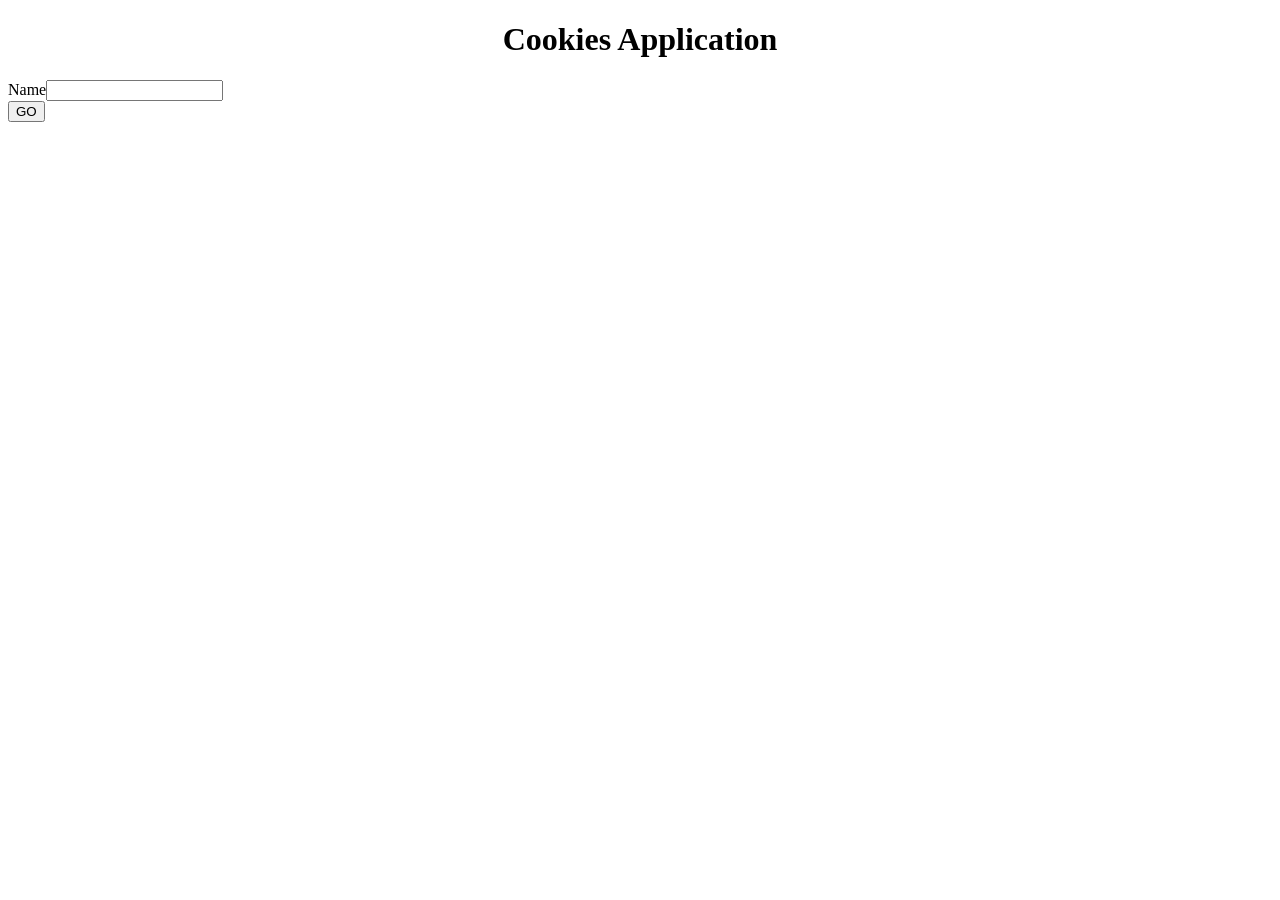
<file: Cookies/src/main/webapp/index.html>
<!DOCTYPE html>
<html>
<head>
<meta charset="ISO-8859-1">
<title>CookiesDemoApp</title>
</head>
<body>
	<center>
		<h1>Cookies Application</h1>
	</center>
	<form action="./first">
		Name<input type="text" name="uname" /><br /> <input type="submit"
			value="GO" />
	</form>
</body>
</html>
</file>
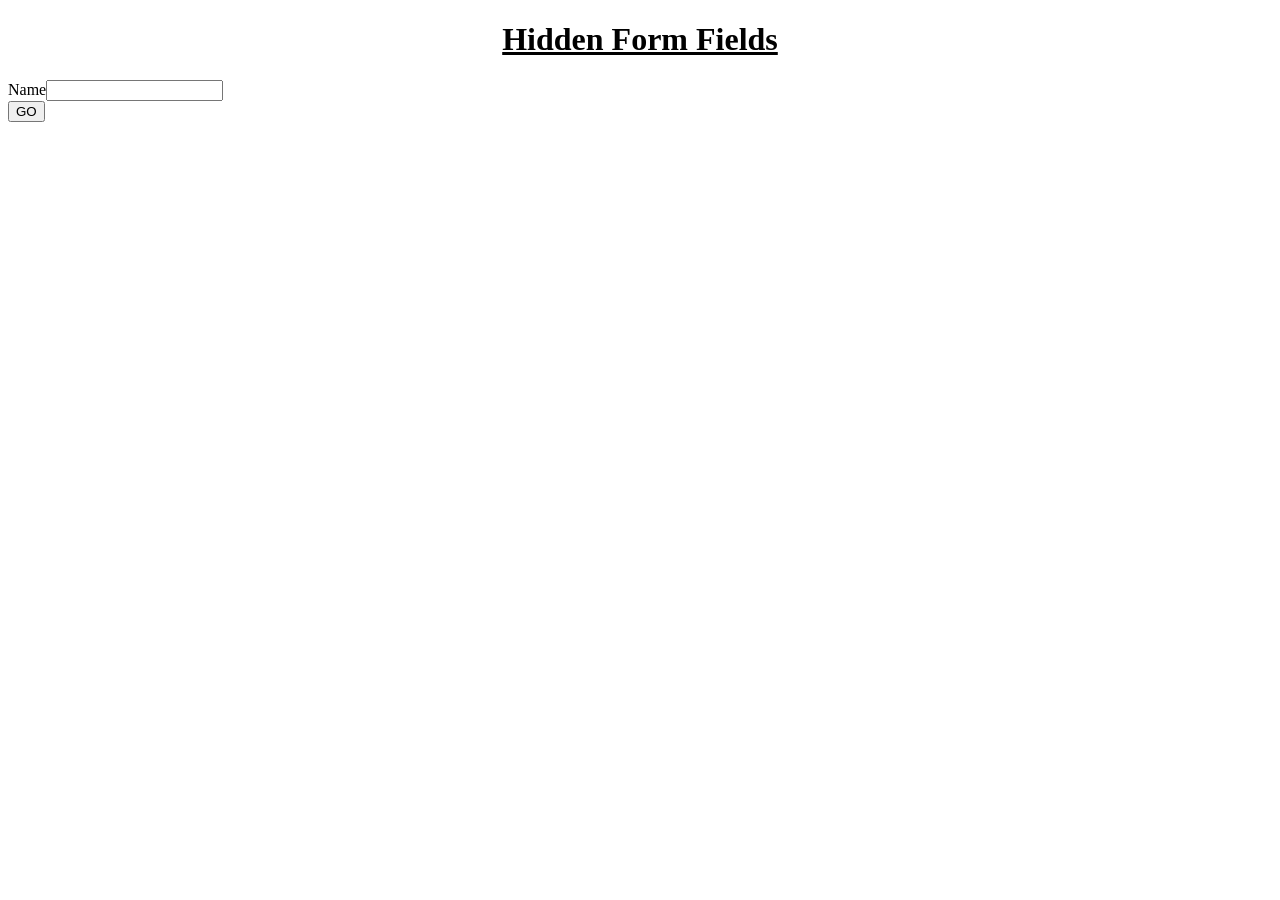
<file: HiddenFormFields/src/main/webapp/index.html>
<!DOCTYPE html>
<html>
<head>
<meta charset="ISO-8859-1">
<title>HiddenFormFields</title>
</head>
<body>
	<center>
		<h1>
			<u>Hidden Form Fields</u>
		</h1>
	</center>
	<form action="./first" method="get">
		Name<input type="text" name="uname" /><br /> <input type="submit"
			value="GO" />
	</form>
</body>
</html>
</file>
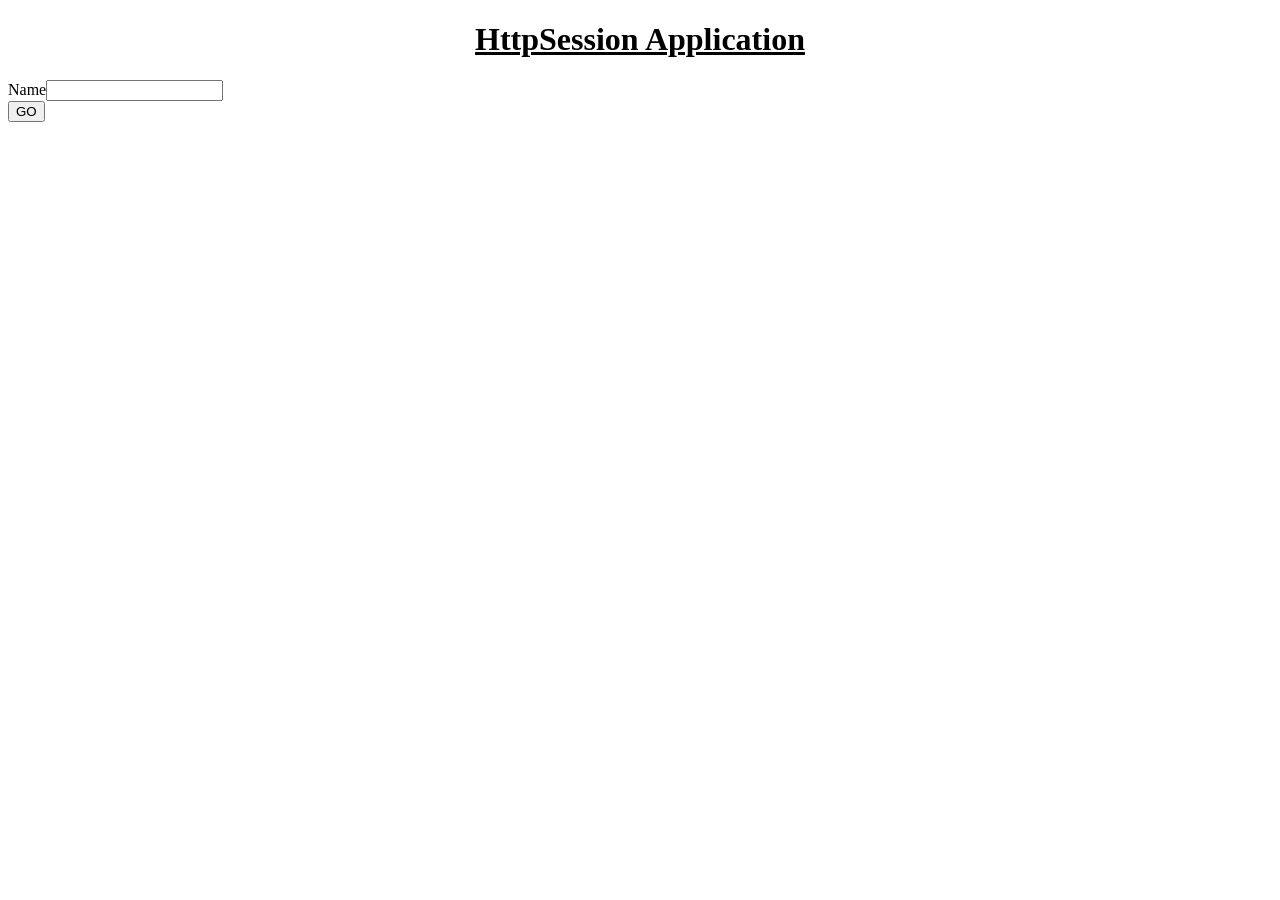
<file: HttpSessionDemo/src/main/webapp/index.html>
<!DOCTYPE html>
<html>
<head>
<meta charset="ISO-8859-1">
<title>HttpSession Demo</title>
</head>
<body>
	<center>
		<h1>
			<u>HttpSession Application</u>
		</h1>
	</center>
	<form action="./first">
		Name<input type="text" name="uname" /><br /> <input type="submit"
			value="GO" />
	</form>
</body>
</html>
</file>
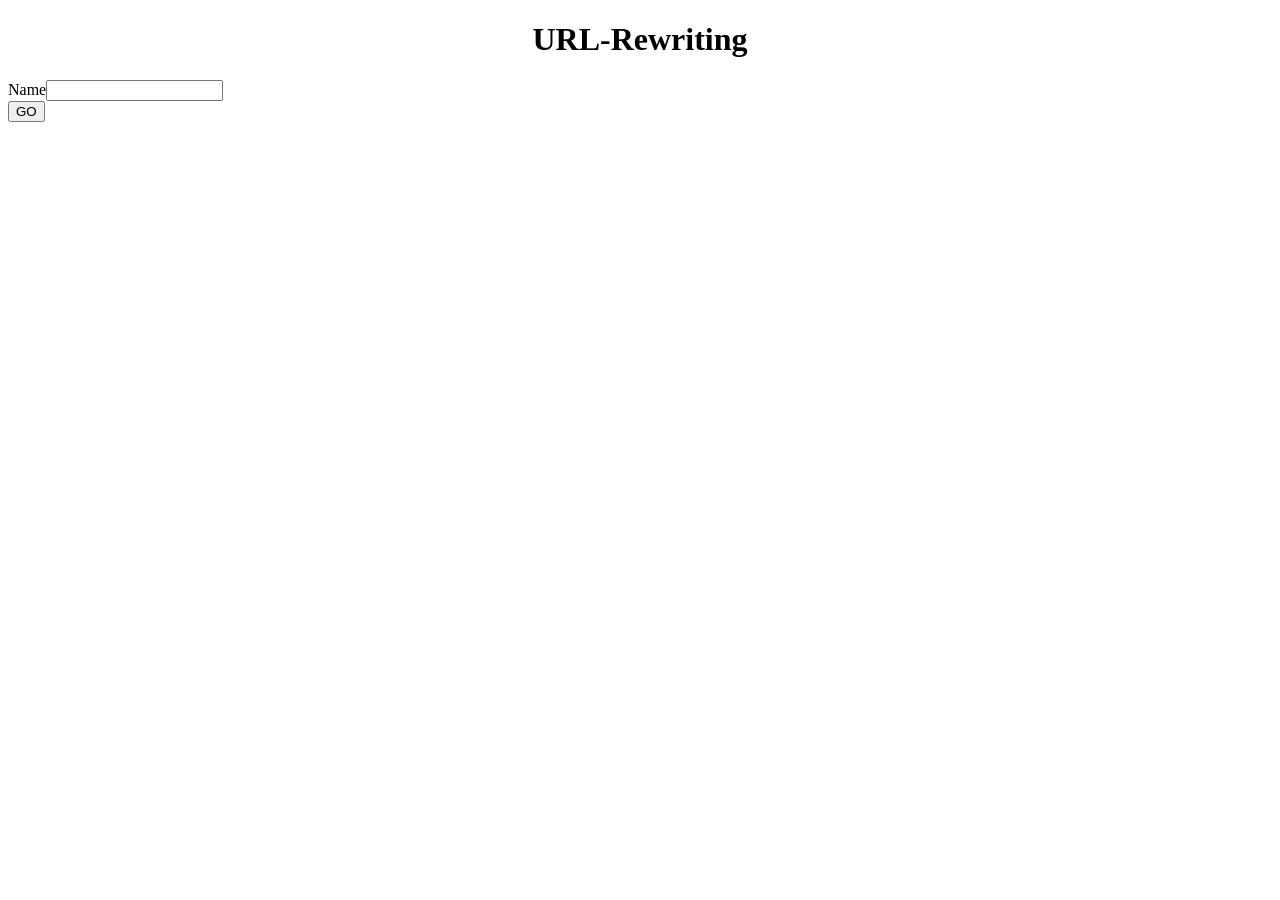
<file: URL_Rewriting/src/main/webapp/index.html>
<!DOCTYPE html>
<html>
<head>
<meta charset="ISO-8859-1">
<title>URL Rewriting</title>
</head>
<body>
	<center>
		<h1>URL-Rewriting</h1>
	</center>
	<form action="./first">
		Name<input type="text" name="uname" /><br /> <input type="submit"
			value="GO" />
	</form>
</body>
</html>
</file>
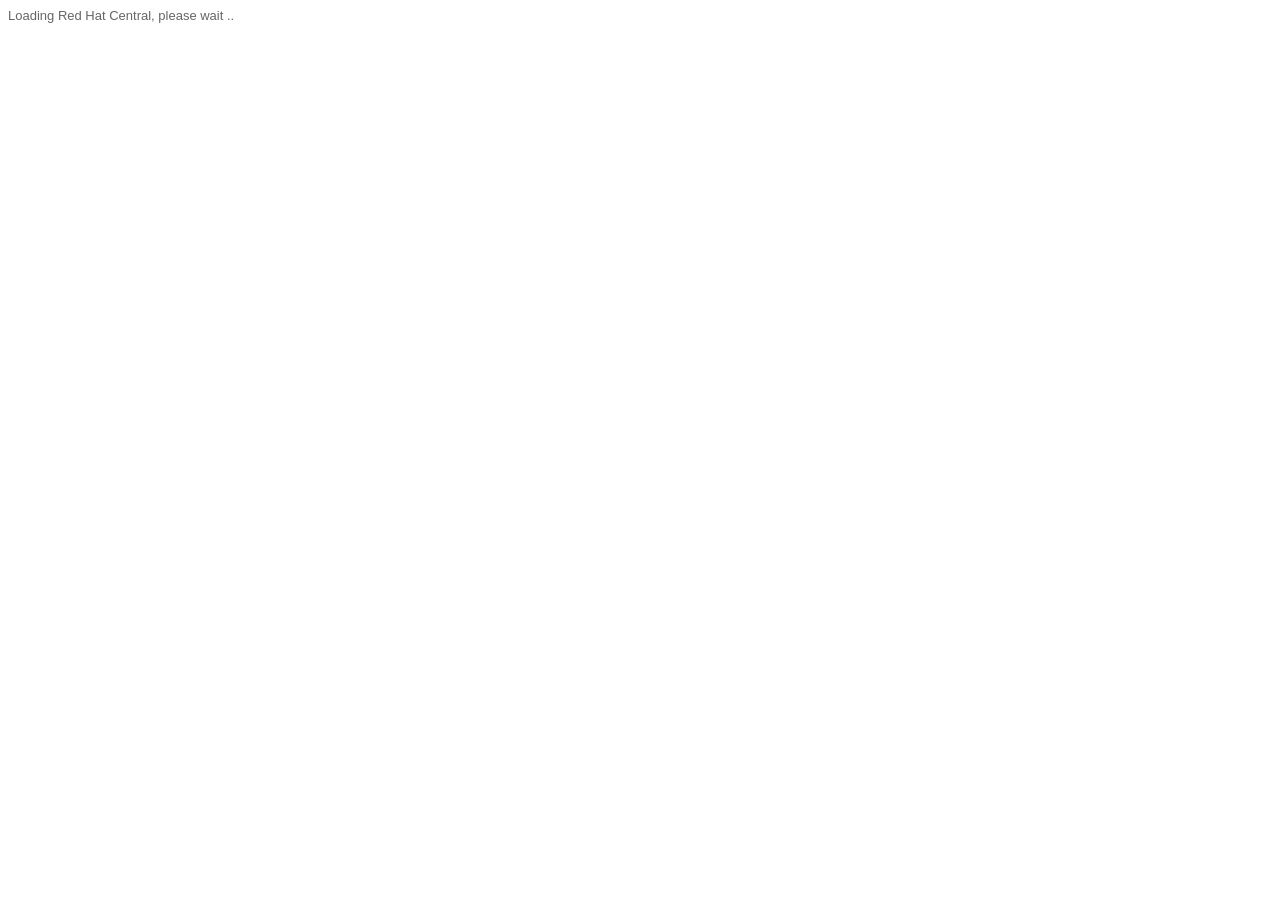
<file: .metadata/.plugins/org.jboss.tools.central/central/loading_2.1.600.v20220110_1812.html>
<head><meta charset="utf-8"><title>Red Hat Central</title></head>
<body><div style="color:#666666; font-size:small;font-family: 'Open Sans', 'Helvetica Neue', Helvetica, Arial, sans-serif">Loading Red Hat Central, please wait <span id="ellipsis"></span></div></body>
<script>
var ellipsis = document.getElementById("ellipsis");
var idx = 1;
function updateEllipsis() {
	var txt = "";
	for (i=0;i<idx;i++) { txt+=".";}
	ellipsis.innerHTML=txt;
	if ( ++idx>3 ) { idx=0;}
	setTimeout(function () { updateEllipsis();}, 500);	
}
updateEllipsis();
</script>
</html>
</file>
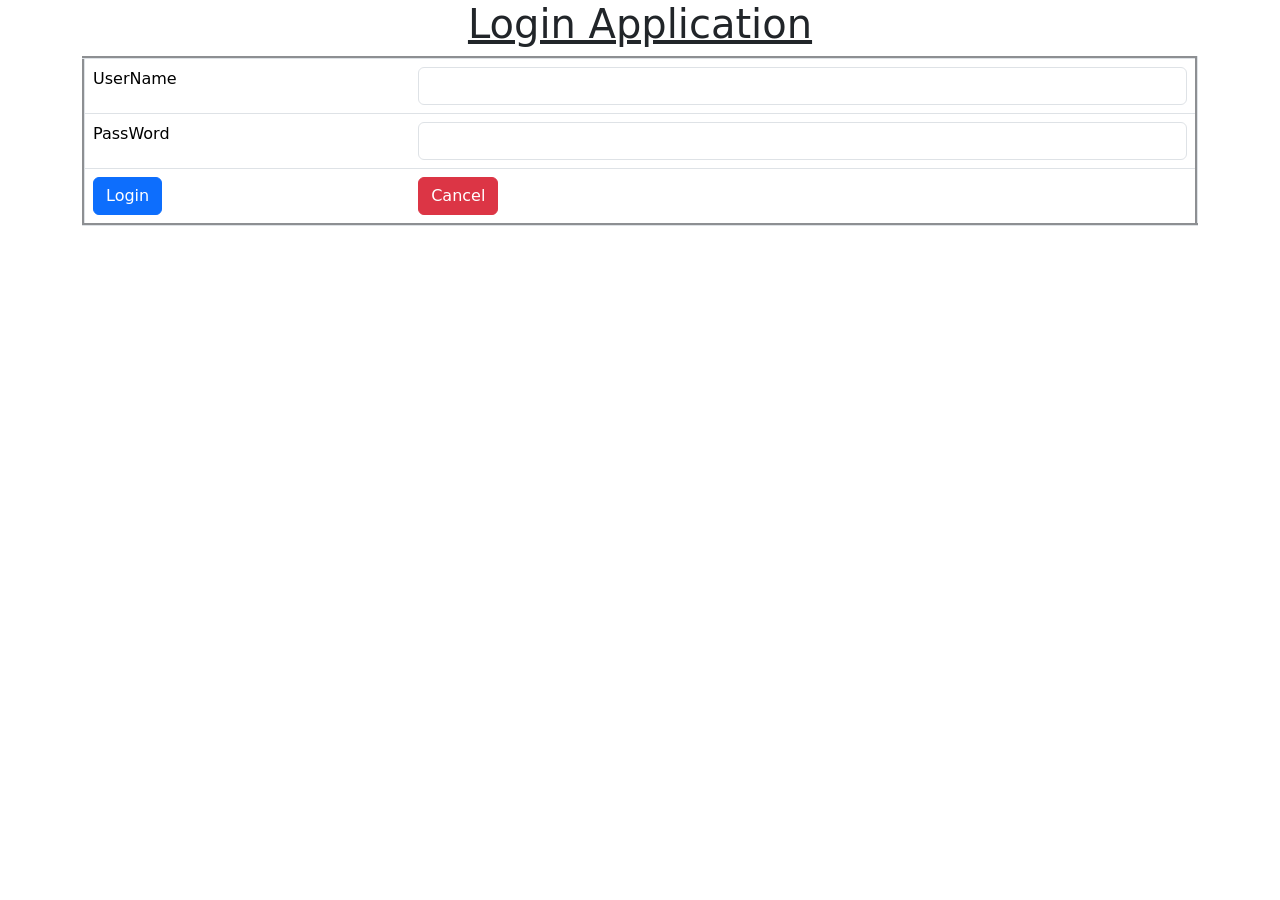
<file: RequestDispatcherDemo/src/main/webapp/login.html>
<!DOCTYPE html>
<html>
<head>
<meta charset="ISO-8859-1">
<!-- CSS only -->
<link
	href="https://cdn.jsdelivr.net/npm/bootstrap@5.2.2/dist/css/bootstrap.min.css"
	rel="stylesheet"
	integrity="sha384-Zenh87qX5JnK2Jl0vWa8Ck2rdkQ2Bzep5IDxbcnCeuOxjzrPF/et3URy9Bv1WTRi"
	crossorigin="anonymous">
<!-- JavaScript Bundle with Popper -->
<script
	src="https://cdn.jsdelivr.net/npm/bootstrap@5.2.2/dist/js/bootstrap.bundle.min.js"
	integrity="sha384-OERcA2EqjJCMA+/3y+gxIOqMEjwtxJY7qPCqsdltbNJuaOe923+mo//f6V8Qbsw3"
	crossorigin="anonymous"></script>
<title>LoginPage</title>
</head>
<body>
	<center>
		<h1>
			<u>Login Application</u>
		</h1>
	</center>
	<div class="container">
		<form action="./login" method="post">
			<table border="3" align="center" class="table">
				<tr>
					<td>UserName</td>
					<td><input type="text" name="uname" class="form-control" />
				</tr>
				<tr>
					<td>PassWord</td>
					<td><input type="password" name="pwd" class="form-control" />
				</tr>
				<tr>
					<td><input type="submit" value="Login" class="btn btn-primary" /></td>
					<td><input type="reset" value="Cancel" class="btn btn-danger" /></td>
				</tr>
			</table>
		</form>
	</div>
</body>
</html>
</file>
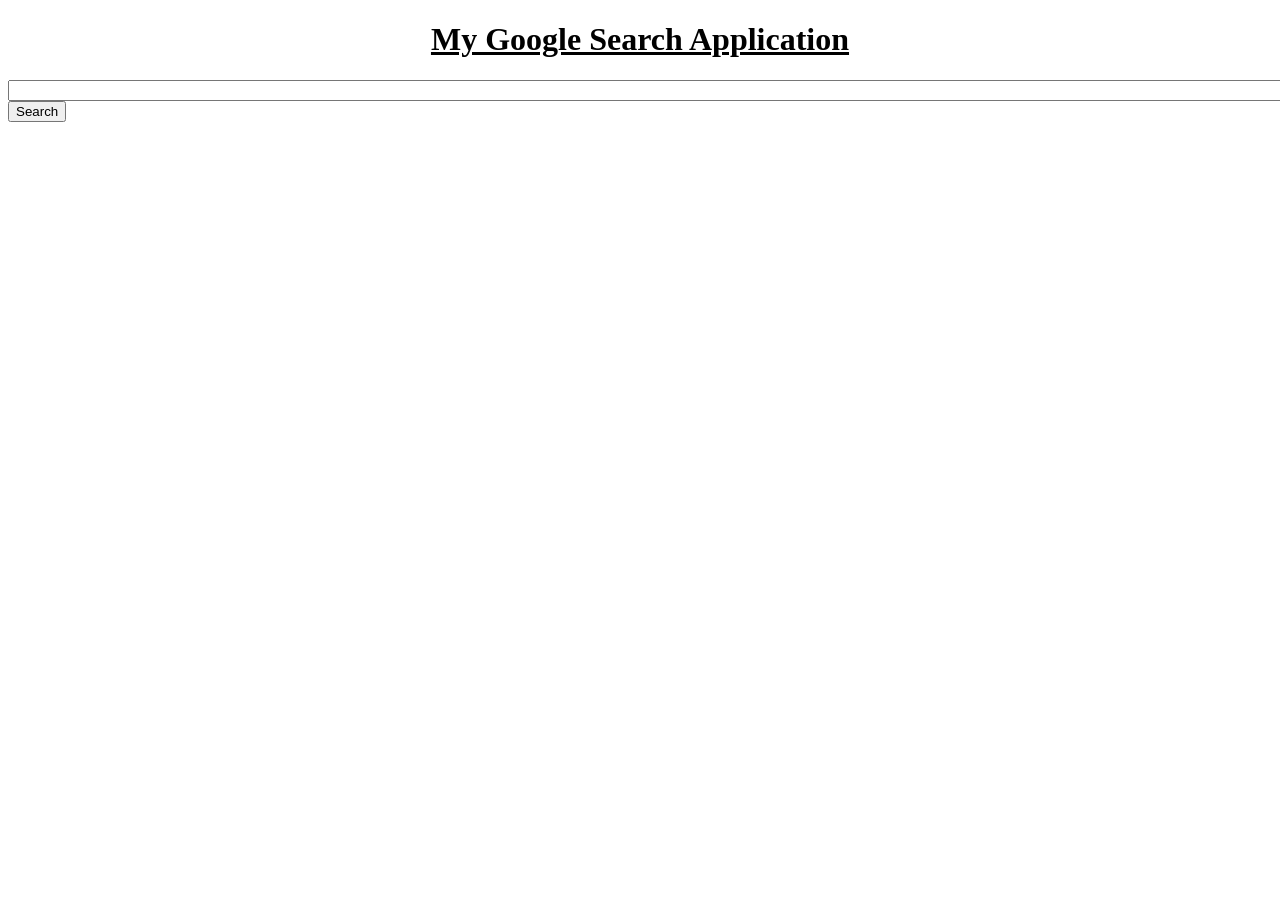
<file: SendRedirectDemo/src/main/webapp/search.html>
<!DOCTYPE html>
<html>
<head>
<meta charset="ISO-8859-1">
<title>MyGoogleSearch</title>
</head>
<body>
	<center>
		<h1>
			<u>My Google Search Application</u>
		</h1>
	</center>
	<form action="./search" method="post">
		<input type="text" name="data" size="180" /> <input type="submit"
			value="Search" />
	</form>
</body>
</html>
</file>
